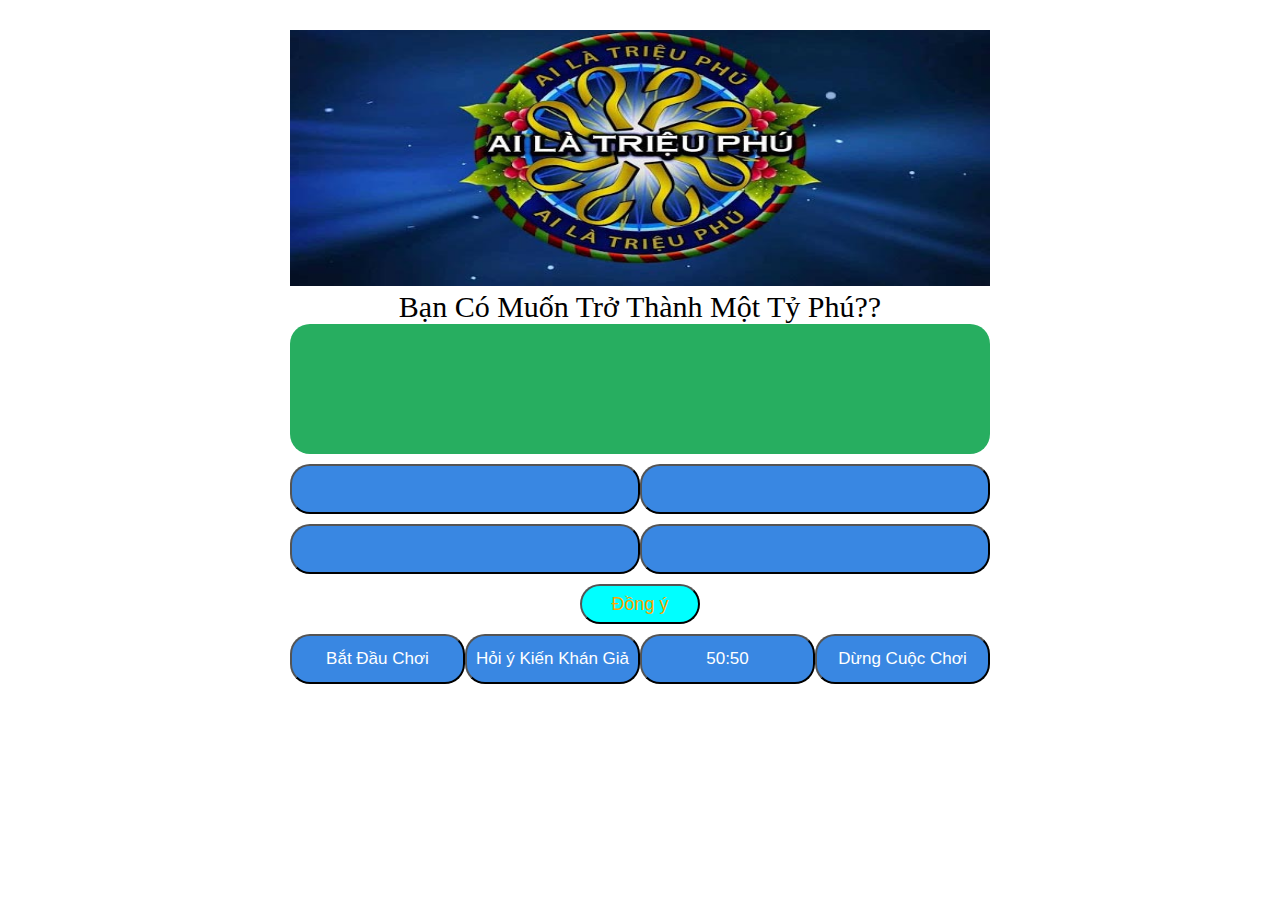
<file: index.html>
<!DOCTYPE html>
<html lang="en">
<head>
    <meta charset="UTF-8">
    <title>Title</title>
    <link rel="stylesheet" href="index.css">
    <script src="index.js"></script>
</head>
<body>
<div class="container">
    <div><img src="inmages/Ai-la-trieu-phu.jpg" height="256" width="700"/></div>
    <div id="content">Bạn Có Muốn Trở Thành Một Tỷ Phú??</div>
    <div id="question-container" class="hide">
        <div id="question"></div>
        <div id="answer-buttons" class="btn-grid">
            <button class="btn" id='0' onclick="myFunction(this.id)"></button>
            <button class="btn" id='1' onclick="myFunction(this.id)"></button>
            <button class="btn" id='2' onclick="myFunction(this.id)"></button>
            <button class="btn" id='3' onclick="myFunction(this.id)"></button>
        </div>
        <div>
            <button class="Dong_y" onclick="checkWin(id)">Đồng ý</button>
        </div>
    </div>
    <div class="controls">
        <button id="start-btn" class="start-btn btn sub-btn" onclick="startGame()">Bắt Đầu Chơi</button>
        <button id="opinion" class="next-btn btn hide sub-btn">Hỏi ý Kiến Khán Giả</button>
        <button id="50:50" class="next-btn btn hide sub-btn">50:50</button>
        <button id="stop-btn" class="next-btn btn hide sub-btn">Dừng Cuộc Chơi</button>
    </div>
    </div>
</div>
</body>
</html>
</file>
<file: index.css>
* {
    margin: 0;
    padding: 0;
    box-sizing: border-box;
}

.democlass {
    width: 350px;
    height: 50px;
    float: left;
    border-radius: 20px;
    background: #f1c40f;
    font-size: 17px;
    margin-top: 10px;

}

.container {
    width: 700px;
    height: 400px;
    background: #ffffff;
    margin: 30px auto;

}
#content {
    font-size: 30px;
    color: black;
    text-align: center;
}
#question-container {
    width: 700px;
    height: 300px;
}

#question {
    width: 700px;
    height: 130px;
    background: #27AE60;
    border-radius: 20px;
    text-align: center;
    font-size: 30px;
    color: yellow;
    line-height: 60px;
}
.Dong_y {
    width: 120px;
    height: 40px;
    border-radius: 20px;
    font-size: 18px;
    color: orange;
    margin: 10px 290px;
    background: cyan;
}
.btn {
    width: 350px;
    height: 50px;
    float: left;
    border-radius: 20px;
    background: #3987e2;
    font-size: 17px;
    margin-top: 10px;
    color: white;
}
.btn-grid .btn:hover {
    background: #27AE60;
    color: white;
    cursor: pointer;
}

.controls {
    /*width: 150px;*/
    height: 35px;
    border-radius: 20px;
    float: left;
}

.controls .sub-btn {
    width: 175px;
    float: left;
}

.controls .sub-btn:hover {
    cursor: pointer;
    background: white;
    color: black;
    font-size: 17px;
    color: orange;
}
</file>
